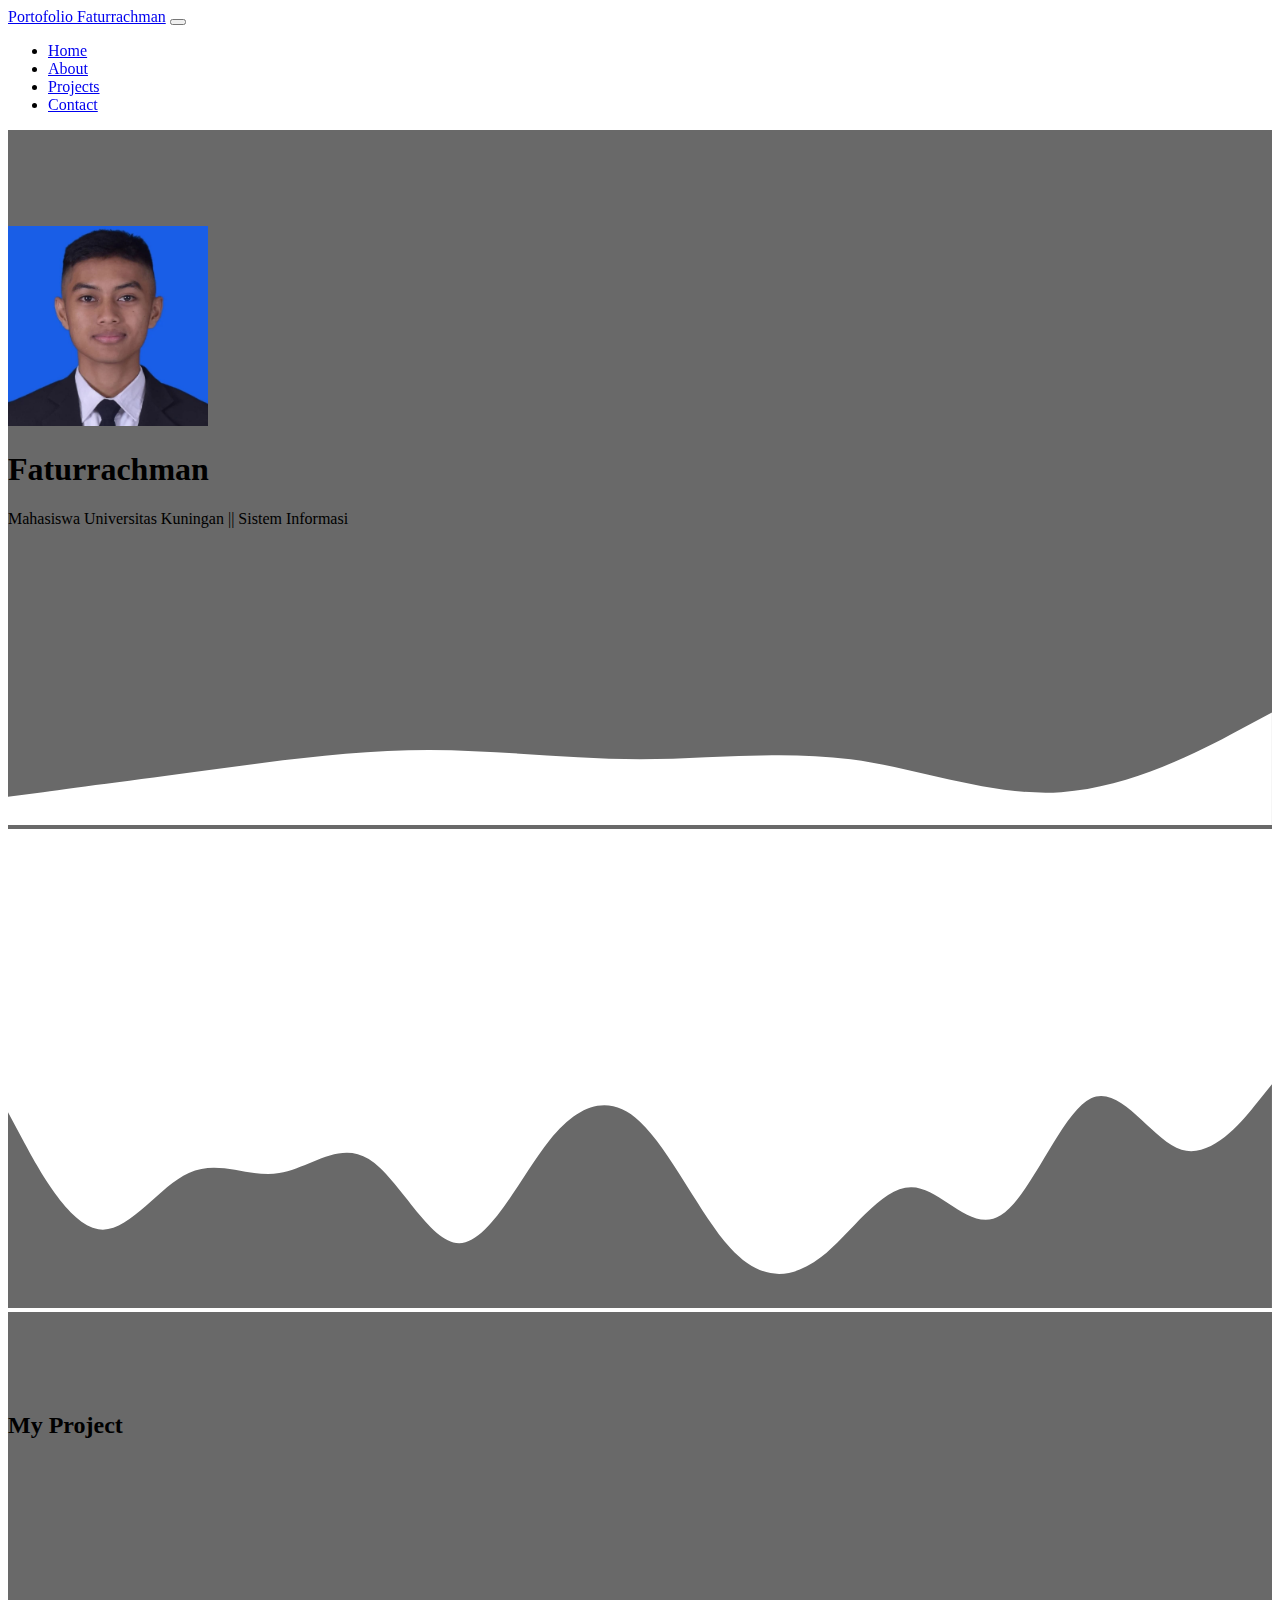
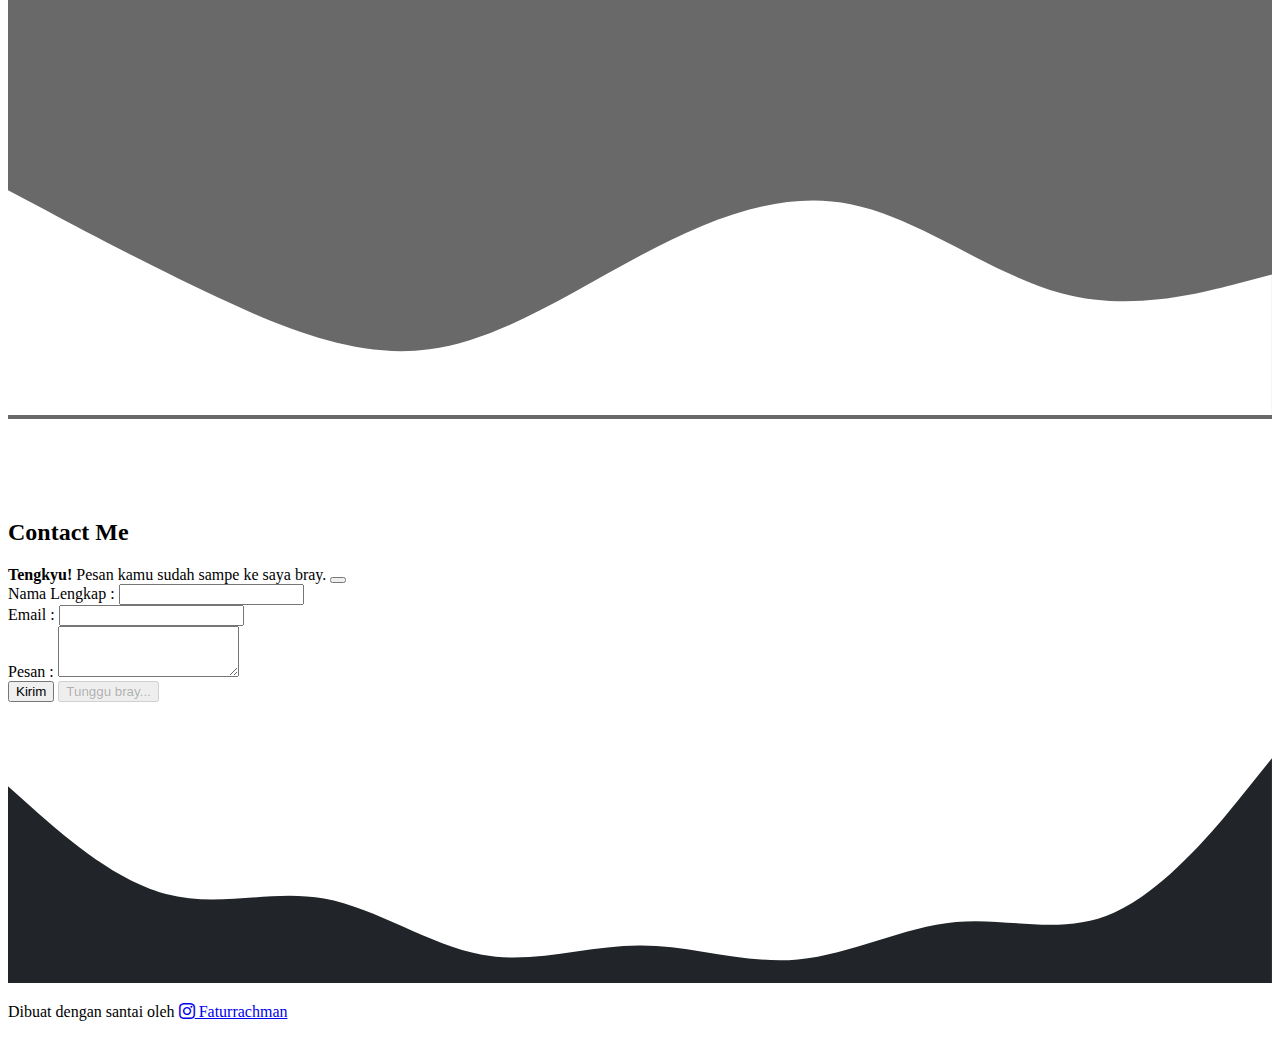
<file: index.html>
<!DOCTYPE html>
<html lang="en">
  <head>
    <meta charset="utf-8" />
    <meta name="viewport" content="width=device-width, initial-scale=1" />
    <title>PORTFOLIO || FATURRACHMAN</title>
    <!-- BOOTSTRAP CSS -->
    <link href="https://cdn.jsdelivr.net/npm/bootstrap@5.2.1/dist/css/bootstrap.min.css" rel="stylesheet" integrity="sha384-iYQeCzEYFbKjA/T2uDLTpkwGzCiq6soy8tYaI1GyVh/UjpbCx/TYkiZhlZB6+fzT" crossorigin="anonymous" />
    <!-- BOOTSTRAP ICON -->
    <link rel="stylesheet" href="https://cdn.jsdelivr.net/npm/bootstrap-icons@1.9.1/font/bootstrap-icons.css" />
    <!-- AOS -->
    <link rel="stylesheet" href="https://unpkg.com/aos@next/dist/aos.css" />
    <!-- CSS -->
    <link rel="stylesheet" type="text/css" href="gaya.css" />
  </head>

  <body id="home">
    <!-- nav bar -->
    <nav class="navbar navbar-expand-lg navbar-dark bg-dark shadow-sm fixed-top" data-aos="fade-down" data-aos-duration="1000">
      <div class="container">
        <a class="navbar-brand" href="#">Portofolio Faturrachman</a>
        <button class="navbar-toggler" type="button" data-bs-toggle="collapse" data-bs-target="#navbarNav" aria-controls="navbarNav" aria-expanded="false" aria-label="Toggle navigation">
          <span class="navbar-toggler-icon"></span>
        </button>
        <div class="collapse navbar-collapse" id="navbarNav">
          <ul class="navbar-nav ms-auto">
            <li class="nav-item">
              <a class="nav-link active" aria-current="page" href="#home">Home</a>
            </li>
            <li class="nav-item">
              <a class="nav-link" href="#about">About</a>
            </li>
            <li class="nav-item">
              <a class="nav-link" href="#project">Projects</a>
            </li>
            <li class="nav-item">
              <a class="nav-link" href="#contact">Contact</a>
            </li>
          </ul>
        </div>
      </div>
    </nav>
    <!-- akhir nav bar -->

    <!-- jumbotron -->
    <section class="jumbotron text-center" data-aos="fade-down" data-aos-duration="2000">
      <img src="img/pp.jpg" alt="Faturrachman" width="200" class="rounded-circle img-thumbnail" />
      <h1 class="display-4">Faturrachman</h1>
      <p class="lead">Mahasiswa Universitas Kuningan || Sistem Informasi</p>
      <svg xmlns="http://www.w3.org/2000/svg" viewBox="0 0 1440 320">
        <path
          fill="#fff"
          fill-opacity="1"
          d="M0,288L40,282.7C80,277,160,267,240,256C320,245,400,235,480,234.7C560,235,640,245,720,245.3C800,245,880,235,960,245.3C1040,256,1120,288,1200,282.7C1280,277,1360,235,1400,213.3L1440,192L1440,320L1400,320C1360,320,1280,320,1200,320C1120,320,1040,320,960,320C880,320,800,320,720,320C640,320,560,320,480,320C400,320,320,320,240,320C160,320,80,320,40,320L0,320Z"
        ></path>
      </svg>
    </section>
    <!-- akhir jumbotron -->

    <!-- ABOUT -->
    <section id="about">
      <div class="container" data-aos="zoom-in" data-aos-duration="1500">
        <div class="row text-center mb-5">
          <div class="col">
            <h2>About Me</h2>
          </div>
        </div>
        <div class="row justify-content-center fs-5 text-center">
          <div class="col-md-5">
            <p>Nama lengkap saya Faturrachman. Saya anak pertama dari dua bersaudara. Kalo temen-temen ingin mengenal saya lebih dalam, boleh follow media sosialnya. Sok dicek aja medsosnya.</p>
          </div>
          <div class="col-md-5">Saya sekarang berkuliah di salah satu universitas swasta di Kuningan. Saya mengambil Prodi Sistem Informasi Fakultas Ilmu Komputer Universitas Kuningan.</div>
        </div>
      </div>
      <svg xmlns="http://www.w3.org/2000/svg" viewBox="0 0 1440 320">
        <path
          fill="#696969"
          fill-opacity="1"
          d="M0,96L17.1,128C34.3,160,69,224,103,229.3C137.1,235,171,181,206,165.3C240,149,274,171,309,165.3C342.9,160,377,128,411,149.3C445.7,171,480,245,514,245.3C548.6,245,583,171,617,128C651.4,85,686,75,720,106.7C754.3,139,789,213,823,250.7C857.1,288,891,288,926,261.3C960,235,994,181,1029,181.3C1062.9,181,1097,235,1131,213.3C1165.7,192,1200,96,1234,80C1268.6,64,1303,128,1337,138.7C1371.4,149,1406,107,1423,85.3L1440,64L1440,320L1422.9,320C1405.7,320,1371,320,1337,320C1302.9,320,1269,320,1234,320C1200,320,1166,320,1131,320C1097.1,320,1063,320,1029,320C994.3,320,960,320,926,320C891.4,320,857,320,823,320C788.6,320,754,320,720,320C685.7,320,651,320,617,320C582.9,320,549,320,514,320C480,320,446,320,411,320C377.1,320,343,320,309,320C274.3,320,240,320,206,320C171.4,320,137,320,103,320C68.6,320,34,320,17,320L0,320Z"
        ></path>
      </svg>
    </section>
    <!-- AKHIR ABOUT -->

    <!-- PROJECT -->
    <section id="project">
      <div class="container">
        <div class="row text-center">
          <div class="col mb-5">
            <h2>My Project</h2>
          </div>
          <div class="row justify-content-center">
            <div class="col-md-4 mb-5" data-aos="flip-right" data-aos-duration="1100">
              <div class="card">
                <img src="img/gng1.jpg" class="card-img-top" alt="..." />
                <div class="card-body">
                  <h5 class="card-title">Foto 1</h5>
                  <p class="card-text">Ini pemandangan di atas Gunung Ciremai</p>
                  <a href="#" class="btn btn-primary">Klik Disini</a>
                </div>
              </div>
            </div>
            <div class="col-md-4 mb-5" data-aos="flip-right" data-aos-duration="1100">
              <div class="card">
                <img src="img/gng.jpg" class="card-img-top" alt="..." />
                <div class="card-body">
                  <h5 class="card-title">Foto 2</h5>
                  <p class="card-text">Ini pemandangan di atas Gunung Ciremai</p>
                  <a href="#" class="btn btn-primary">Klik disini</a>
                </div>
              </div>
            </div>
            <div class="col-md-4 mb-5" data-aos="flip-right" data-aos-duration="1100">
              <div class="card">
                <img src="img/gng2.jpg" class="card-img-top" alt="..." />
                <div class="card-body">
                  <h5 class="card-title">Foto 3</h5>
                  <p class="card-text">Ini pemandangan di atas Gunung Ciremai</p>
                  <a href="#" class="btn btn-primary">Klik disini</a>
                </div>
              </div>
            </div>
            <div class="col-md-4 mb-5" data-aos="flip-right" data-aos-duration="1100">
              <div class="card">
                <img src="img/gng3.jpg" class="card-img-top" alt="..." />
                <div class="card-body">
                  <h5 class="card-title">Foto 4</h5>
                  <p class="card-text">Ini pemandangan di atas Gunung Ciremai</p>
                  <a href="#" class="btn btn-primary">Klik disini</a>
                </div>
              </div>
            </div>
            <div class="col-md-4 mb-5" data-aos="flip-right" data-aos-duration="1100">
              <div class="card">
                <img src="img/gng4.jpg" class="card-img-top" alt="..." />
                <div class="card-body">
                  <h5 class="card-title">Foto 5</h5>
                  <p class="card-text">Ini foto perjalanan kami di jalur pendakian Ciremai via Apuy Argalingga</p>
                  <a href="#" class="btn btn-primary">Klik disini</a>
                </div>
              </div>
            </div>
          </div>
        </div>
      </div>
      <svg xmlns="http://www.w3.org/2000/svg" viewBox="0 0 1440 320">
        <path
          fill="#fff"
          fill-opacity="1"
          d="M0,64L40,85.3C80,107,160,149,240,186.7C320,224,400,256,480,245.3C560,235,640,181,720,138.7C800,96,880,64,960,80C1040,96,1120,160,1200,181.3C1280,203,1360,181,1400,170.7L1440,160L1440,320L1400,320C1360,320,1280,320,1200,320C1120,320,1040,320,960,320C880,320,800,320,720,320C640,320,560,320,480,320C400,320,320,320,240,320C160,320,80,320,40,320L0,320Z"
        ></path>
      </svg>
    </section>
    <!-- AKHIR PROJECT -->

    <!-- CONTACT -->
    <section id="contact">
      <div class="container mb-5">
        <div class="row">
          <div class="col text-center mb-5">
            <h2>Contact Me</h2>
          </div>
          <div class="row justify-content-center">
            <div class="col-md-7">
              <form name="submit-form">
                <div class="alert alert-success alert-dismissible fade show d-none my-alert" role="alert">
                  <strong>Tengkyu!</strong> Pesan kamu sudah sampe ke saya bray.
                  <button type="button" class="btn-close" data-bs-dismiss="alert" aria-label="Close"></button>
                </div>
                <div class="mb-3">
                  <label for="nama" class="form-label">Nama Lengkap :</label>
                  <input type="text" class="form-control" id="name" aria-describedby="name" name="nama" required />
                </div>
                <div class="mb-3">
                  <label for="exampleInputEmail1" class="form-label">Email :</label>
                  <input type="email" class="form-control" id="exampleInputEmail1" aria-describedby="emailHelp" name="email" required />
                </div>
                <div class="mb-3">
                  <label for="pesan" class="form-label">Pesan :</label>
                  <textarea class="form-control" id="pesan" rows="3" name="pesan" required></textarea>
                </div>

                <button type="submit" class="btn btn-primary btn-kirim">Kirim</button>

                <button class="btn btn-primary btn-loading d-none" type="button" disabled>
                  <span class="spinner-border spinner-border-sm" role="status" aria-hidden="true"></span>
                  Tunggu bray...
                </button>
              </form>
            </div>
          </div>
        </div>
      </div>
      <svg xmlns="http://www.w3.org/2000/svg" viewBox="0 0 1440 320">
        <path
          fill="#212529"
          fill-opacity="1"
          d="M0,96L30,122.7C60,149,120,203,180,218.7C240,235,300,213,360,224C420,235,480,277,540,288C600,299,660,277,720,277.3C780,277,840,299,900,293.3C960,288,1020,256,1080,250.7C1140,245,1200,267,1260,240C1320,213,1380,139,1410,101.3L1440,64L1440,320L1410,320C1380,320,1320,320,1260,320C1200,320,1140,320,1080,320C1020,320,960,320,900,320C840,320,780,320,720,320C660,320,600,320,540,320C480,320,420,320,360,320C300,320,240,320,180,320C120,320,60,320,30,320L0,320Z"
        ></path>
      </svg>
    </section>
    <!-- AKHIR CONTACT -->

    <!-- FOOTER -->
    <footer class="bg-dark text-white text-center pb-5">
      <p>
        Dibuat dengan santai oleh <a href="https://www.instagram.com/panggil_turr/" class="text-white fw-bold"> <i class="bi bi-instagram"></i> Faturrachman</a>
      </p>
    </footer>
    <!-- AKHIR FOOTER -->

    <script src="https://cdn.jsdelivr.net/npm/bootstrap@5.2.1/dist/js/bootstrap.bundle.min.js" integrity="sha384-u1OknCvxWvY5kfmNBILK2hRnQC3Pr17a+RTT6rIHI7NnikvbZlHgTPOOmMi466C8" crossorigin="anonymous"></script>

    <script src="https://unpkg.com/aos@next/dist/aos.js"></script>
    <script>
      AOS.init();
    </script>

    <script>
      const scriptURL = "https://script.google.com/macros/s/AKfycbx4xa2we-USZ7Q9oYh9luHmGqCgG7PxK_ySvs4lDeKWY3dKj0gggpSmTGu4ZG-f9DD7/exec";
      const form = document.forms["submit-form"];
      const btnKirim = document.querySelector(".btn-kirim");
      const btnLoading = document.querySelector(".btn-loading");
      const myAlert = document.querySelector(".my-alert");

      form.addEventListener("submit", (e) => {
        e.preventDefault();
        // ketika tombol submit di klik
        // tampilkan tombol loading, hilangkan tombol kirim
        btnLoading.classList.toggle("d-none");
        btnKirim.classList.toggle("d-none");
        fetch(scriptURL, { method: "POST", body: new FormData(form) })
          .then((response) => {
            // tampilkan kirim, hilangkan loading
            btnLoading.classList.toggle("d-none");
            btnKirim.classList.toggle("d-none");
            // tampilkan alert
            myAlert.classList.toggle("d-none");
            // resert form
            form.reset();
            console.log("Success!", response);
          })
          .catch((error) => console.error("Error!", error.message));
      });
    </script>
  </body>
</html>
</file>
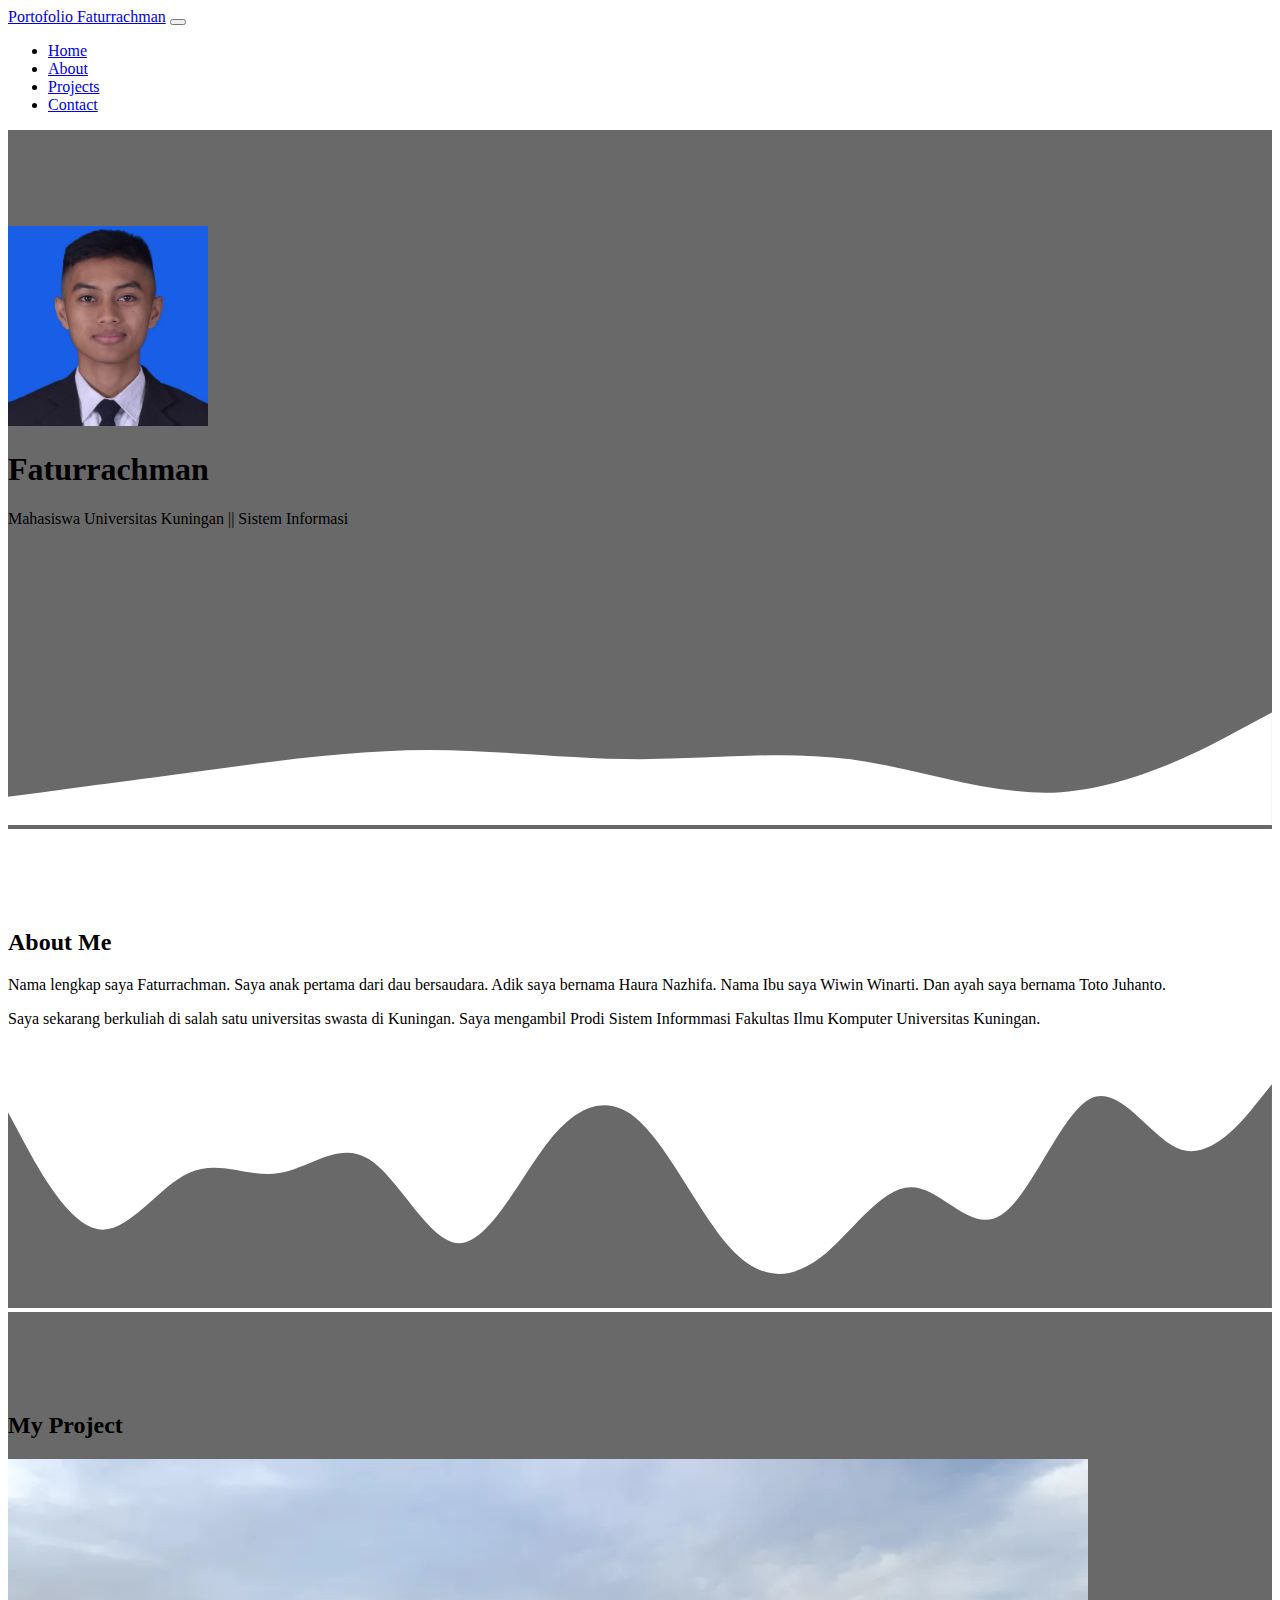
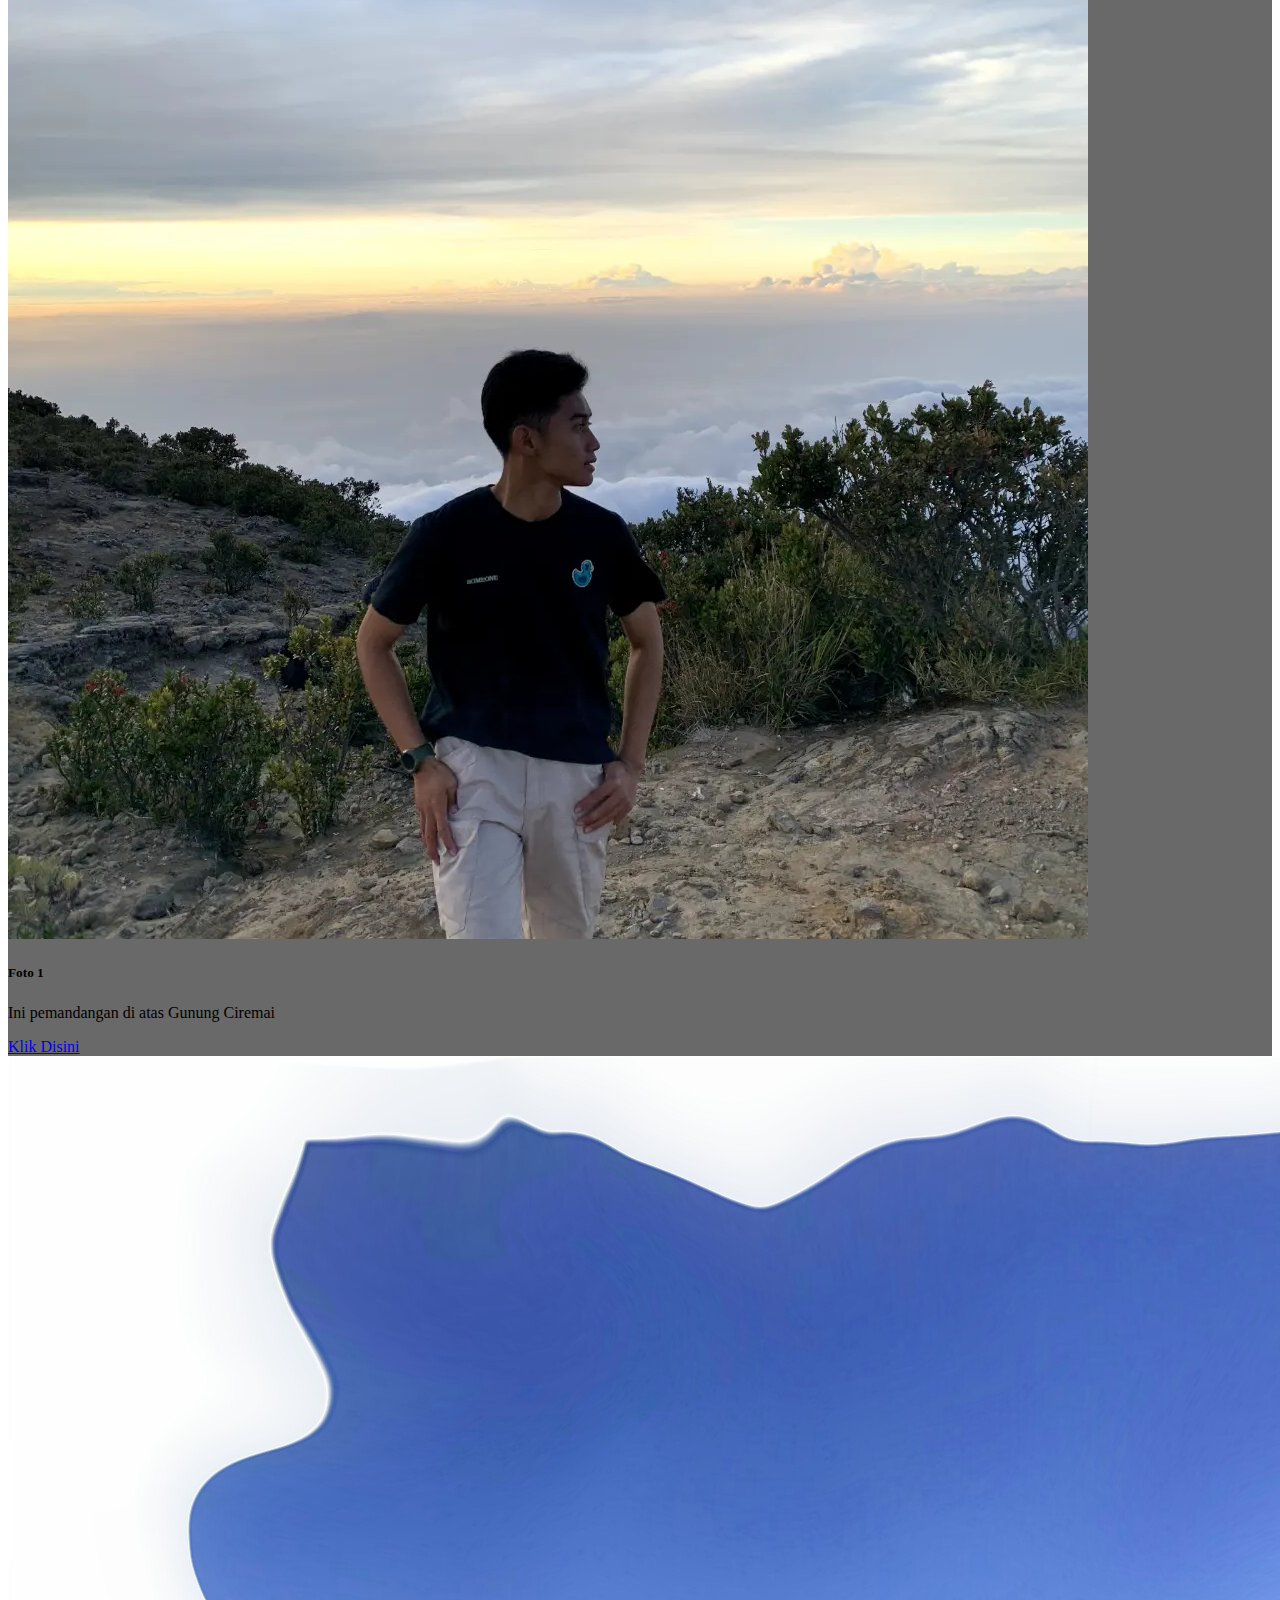
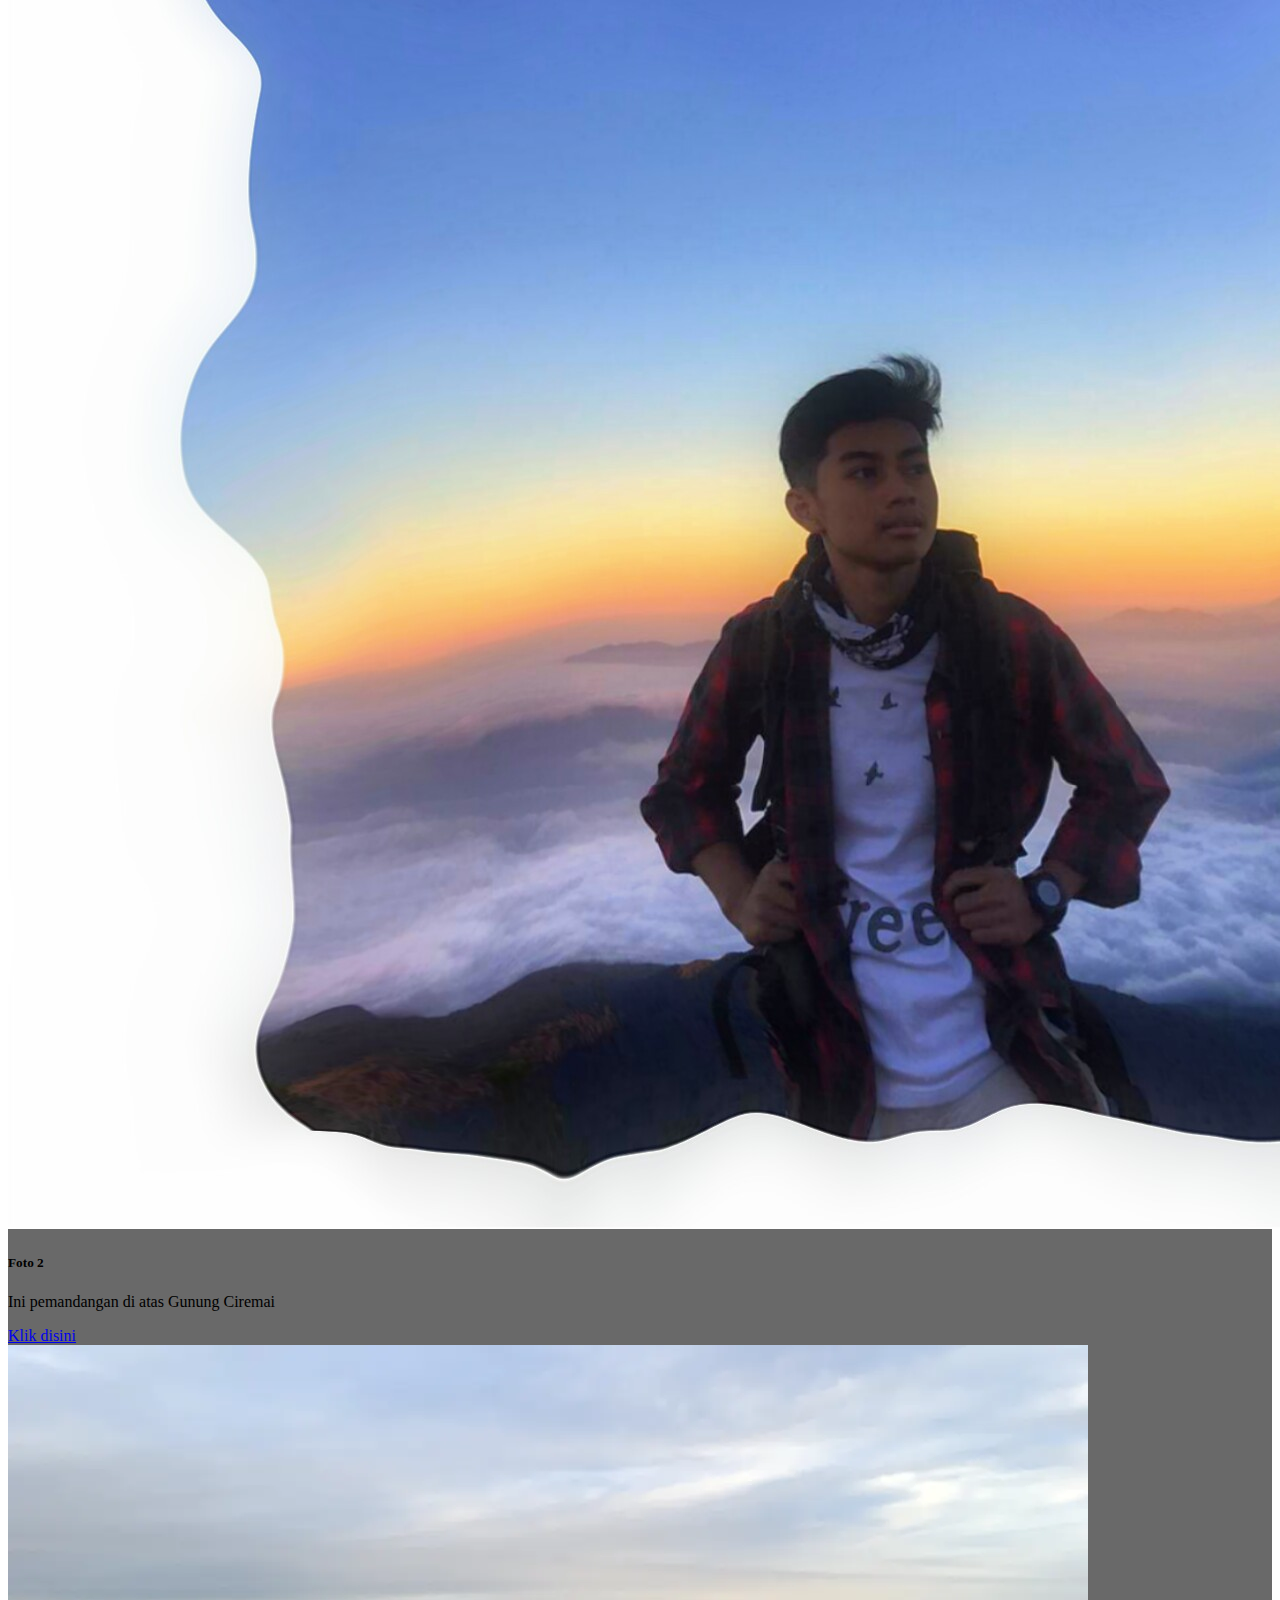
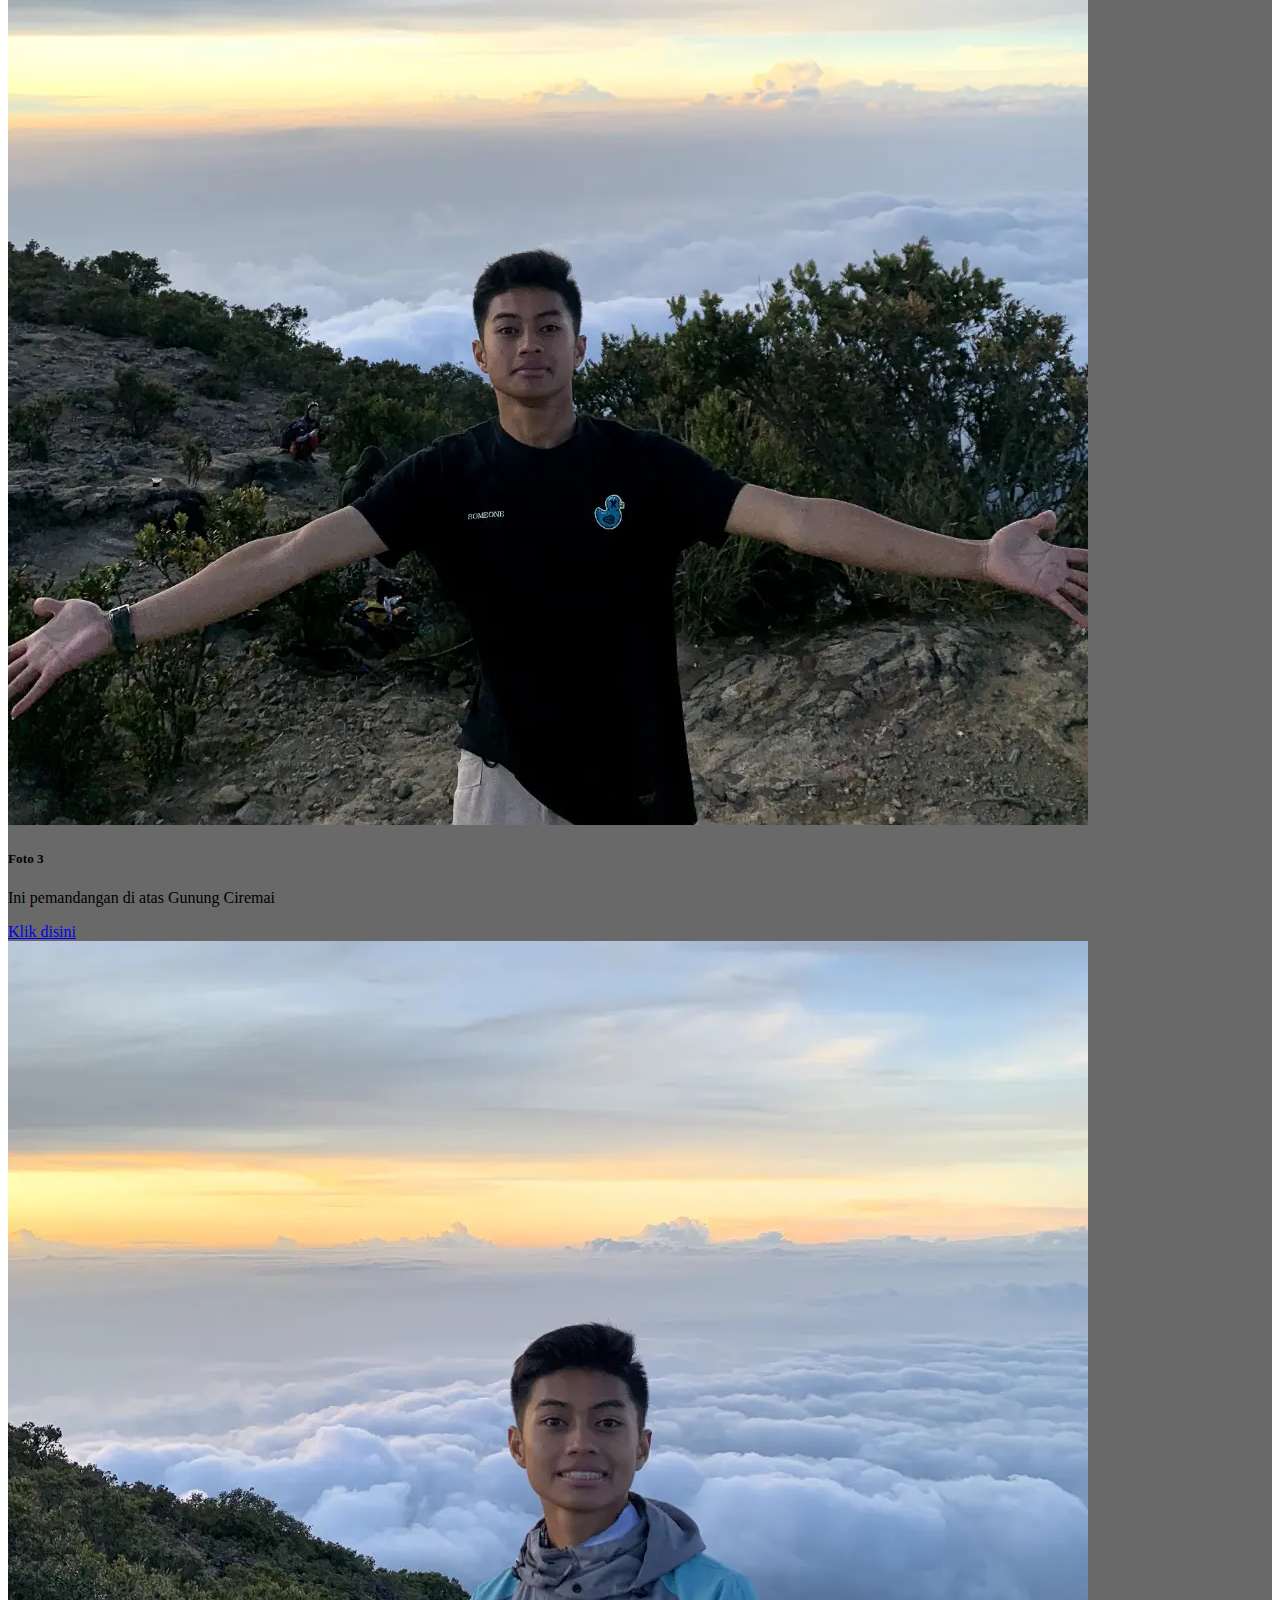
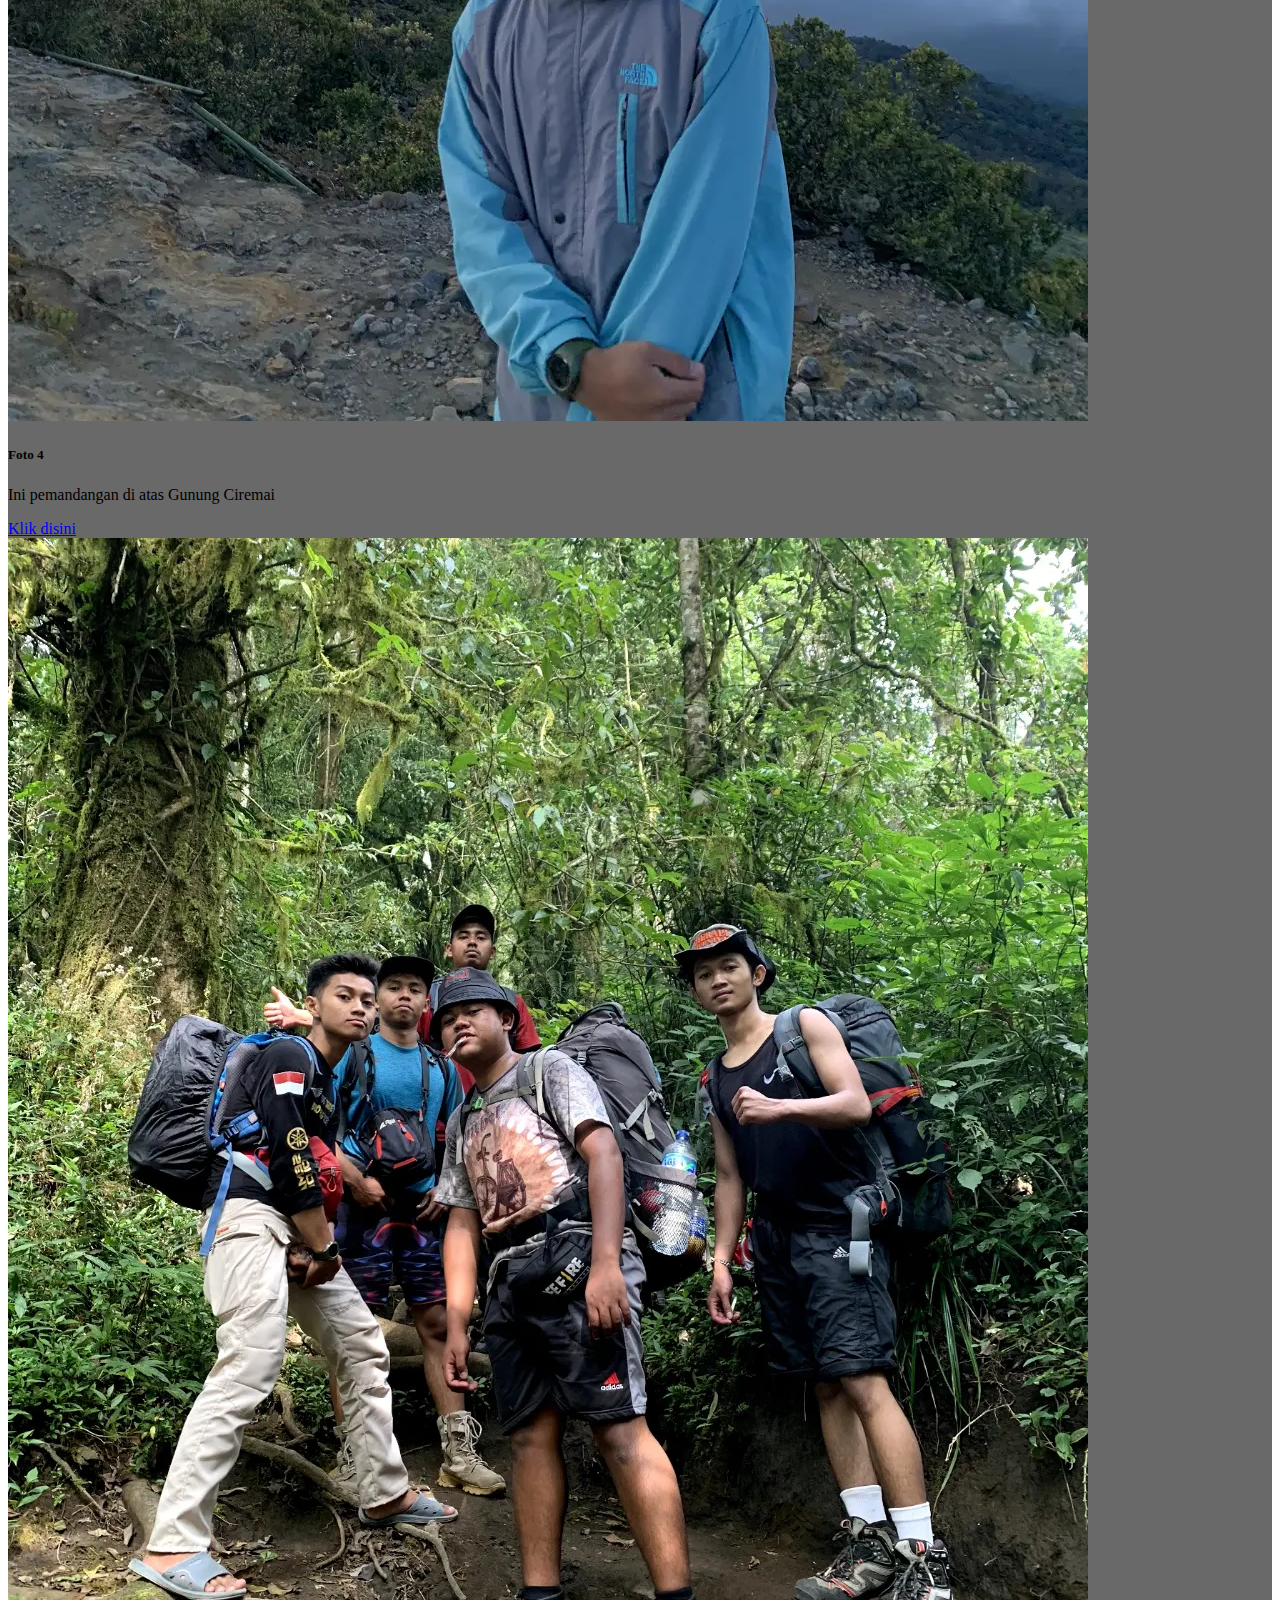
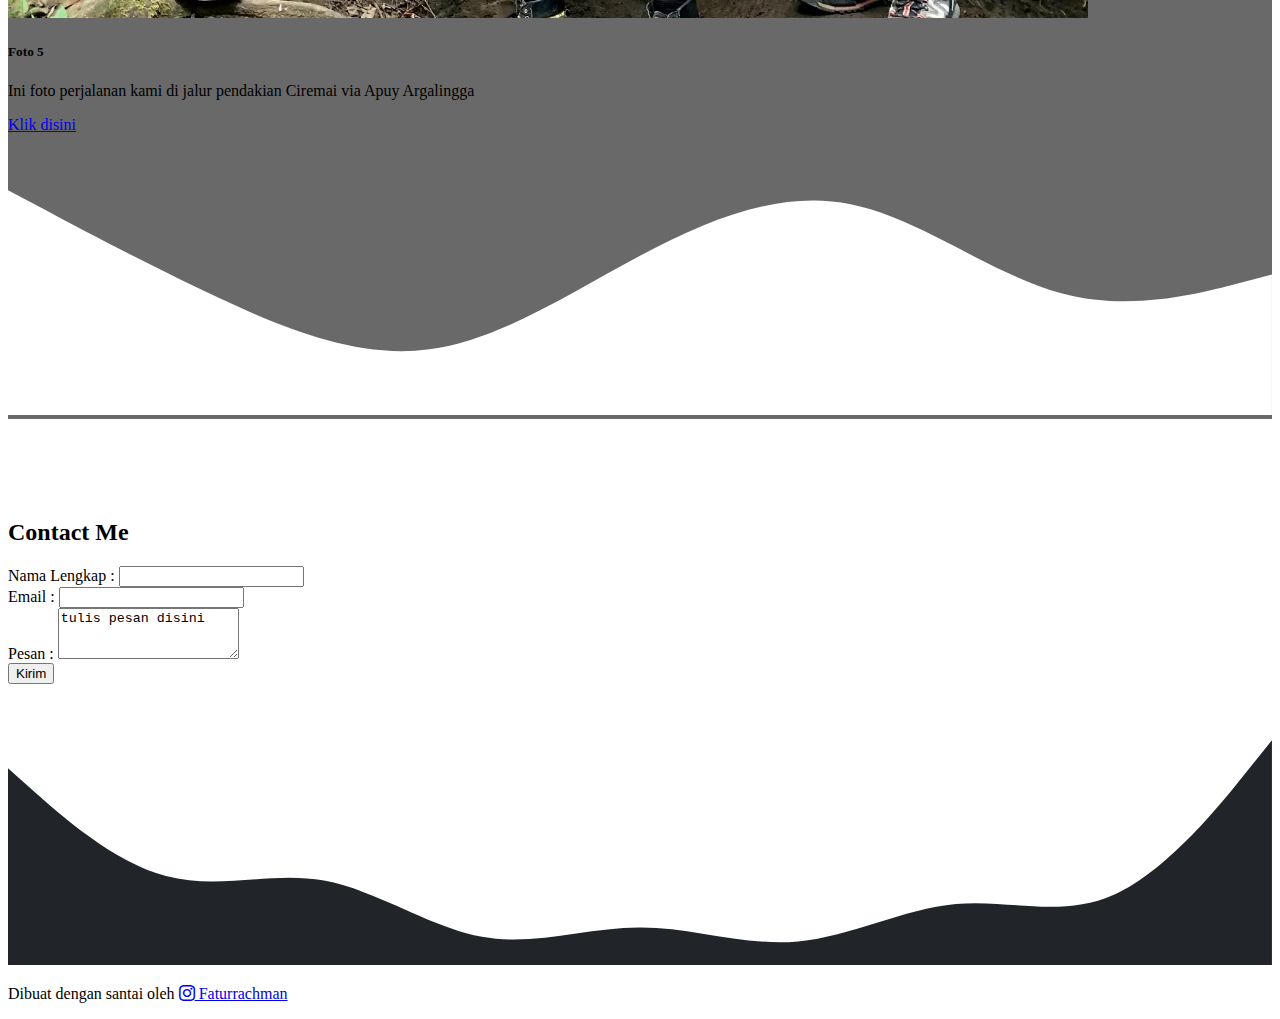
<file: hal.html>
<!DOCTYPE html>
<html lang="en">
  <head>
    <meta charset="utf-8" />
    <meta name="viewport" content="width=device-width, initial-scale=1" />
    <title>PORTFOLIO || FATURRACHMAN</title>
    <!-- BOOTSTRAP CSS -->
    <link href="https://cdn.jsdelivr.net/npm/bootstrap@5.2.1/dist/css/bootstrap.min.css" rel="stylesheet" integrity="sha384-iYQeCzEYFbKjA/T2uDLTpkwGzCiq6soy8tYaI1GyVh/UjpbCx/TYkiZhlZB6+fzT" crossorigin="anonymous" />
    <!-- BOOTSTRAP ICON -->
    <link rel="stylesheet" href="https://cdn.jsdelivr.net/npm/bootstrap-icons@1.9.1/font/bootstrap-icons.css" />
    <!-- CSS -->
    <link rel="stylesheet" type="text/css" href="gaya.css" />
  </head>

  <body id="home">
    <!-- nav bar -->
    <nav class="navbar navbar-expand-lg navbar-dark bg-dark shadow-sm fixed-top">
      <div class="container">
        <a class="navbar-brand" href="#">Portofolio Faturrachman</a>
        <button class="navbar-toggler" type="button" data-bs-toggle="collapse" data-bs-target="#navbarNav" aria-controls="navbarNav" aria-expanded="false" aria-label="Toggle navigation">
          <span class="navbar-toggler-icon"></span>
        </button>
        <div class="collapse navbar-collapse" id="navbarNav">
          <ul class="navbar-nav ms-auto">
            <li class="nav-item">
              <a class="nav-link active" aria-current="page" href="#home">Home</a>
            </li>
            <li class="nav-item">
              <a class="nav-link" href="#about">About</a>
            </li>
            <li class="nav-item">
              <a class="nav-link" href="#project">Projects</a>
            </li>
            <li class="nav-item">
              <a class="nav-link" href="#contact">Contact</a>
            </li>
          </ul>
        </div>
      </div>
    </nav>
    <!-- akhir nav bar -->

    <!-- jumbotron -->
    <section class="jumbotron text-center">
      <img src="img/pp.jpg" alt="Faturrachman" width="200" class="rounded-circle img-thumbnail" />
      <h1 class="display-4">Faturrachman</h1>
      <p class="lead">Mahasiswa Universitas Kuningan || Sistem Informasi</p>
      <svg xmlns="http://www.w3.org/2000/svg" viewBox="0 0 1440 320">
        <path
          fill="#fff"
          fill-opacity="1"
          d="M0,288L40,282.7C80,277,160,267,240,256C320,245,400,235,480,234.7C560,235,640,245,720,245.3C800,245,880,235,960,245.3C1040,256,1120,288,1200,282.7C1280,277,1360,235,1400,213.3L1440,192L1440,320L1400,320C1360,320,1280,320,1200,320C1120,320,1040,320,960,320C880,320,800,320,720,320C640,320,560,320,480,320C400,320,320,320,240,320C160,320,80,320,40,320L0,320Z"
        ></path>
      </svg>
    </section>
    <!-- akhir jumbotron -->

    <!-- ABOUT -->
    <section id="about">
      <div class="container">
        <div class="row text-center mb-5">
          <div class="col">
            <h2>About Me</h2>
          </div>
        </div>
        <div class="row justify-content-center fs-5 text-center">
          <div class="col-md-5">
            <p>Nama lengkap saya Faturrachman. Saya anak pertama dari dau bersaudara. Adik saya bernama Haura Nazhifa. Nama Ibu saya Wiwin Winarti. Dan ayah saya bernama Toto Juhanto.</p>
          </div>
          <div class="col-md-5">Saya sekarang berkuliah di salah satu universitas swasta di Kuningan. Saya mengambil Prodi Sistem Informmasi Fakultas Ilmu Komputer Universitas Kuningan.</div>
        </div>
      </div>
      <svg xmlns="http://www.w3.org/2000/svg" viewBox="0 0 1440 320">
        <path
          fill="#696969"
          fill-opacity="1"
          d="M0,96L17.1,128C34.3,160,69,224,103,229.3C137.1,235,171,181,206,165.3C240,149,274,171,309,165.3C342.9,160,377,128,411,149.3C445.7,171,480,245,514,245.3C548.6,245,583,171,617,128C651.4,85,686,75,720,106.7C754.3,139,789,213,823,250.7C857.1,288,891,288,926,261.3C960,235,994,181,1029,181.3C1062.9,181,1097,235,1131,213.3C1165.7,192,1200,96,1234,80C1268.6,64,1303,128,1337,138.7C1371.4,149,1406,107,1423,85.3L1440,64L1440,320L1422.9,320C1405.7,320,1371,320,1337,320C1302.9,320,1269,320,1234,320C1200,320,1166,320,1131,320C1097.1,320,1063,320,1029,320C994.3,320,960,320,926,320C891.4,320,857,320,823,320C788.6,320,754,320,720,320C685.7,320,651,320,617,320C582.9,320,549,320,514,320C480,320,446,320,411,320C377.1,320,343,320,309,320C274.3,320,240,320,206,320C171.4,320,137,320,103,320C68.6,320,34,320,17,320L0,320Z"
        ></path>
      </svg>
    </section>
    <!-- AKHIR ABOUT -->

    <!-- PROJECT -->
    <section id="project">
      <div class="container">
        <div class="row text-center">
          <div class="col mb-5">
            <h2>My Project</h2>
          </div>
          <div class="row justify-content-center">
            <div class="col-md-4 mb-5">
              <div class="card">
                <img src="img/gng1.jpg" class="card-img-top" alt="..." />
                <div class="card-body">
                  <h5 class="card-title">Foto 1</h5>
                  <p class="card-text">Ini pemandangan di atas Gunung Ciremai</p>
                  <a href="#" class="btn btn-primary">Klik Disini</a>
                </div>
              </div>
            </div>
            <div class="col-md-4 mb-5">
              <div class="card">
                <img src="img/gng.jpg" class="card-img-top" alt="..." />
                <div class="card-body">
                  <h5 class="card-title">Foto 2</h5>
                  <p class="card-text">Ini pemandangan di atas Gunung Ciremai</p>
                  <a href="#" class="btn btn-primary">Klik disini</a>
                </div>
              </div>
            </div>
            <div class="col-md-4 mb-5">
              <div class="card">
                <img src="img/gng2.jpg" class="card-img-top" alt="..." />
                <div class="card-body">
                  <h5 class="card-title">Foto 3</h5>
                  <p class="card-text">Ini pemandangan di atas Gunung Ciremai</p>
                  <a href="#" class="btn btn-primary">Klik disini</a>
                </div>
              </div>
            </div>
            <div class="col-md-4 mb-5">
              <div class="card">
                <img src="img/gng3.jpg" class="card-img-top" alt="..." />
                <div class="card-body">
                  <h5 class="card-title">Foto 4</h5>
                  <p class="card-text">Ini pemandangan di atas Gunung Ciremai</p>
                  <a href="#" class="btn btn-primary">Klik disini</a>
                </div>
              </div>
            </div>
            <div class="col-md-4 mb-5">
              <div class="card">
                <img src="img/gng4.jpg" class="card-img-top" alt="..." />
                <div class="card-body">
                  <h5 class="card-title">Foto 5</h5>
                  <p class="card-text">Ini foto perjalanan kami di jalur pendakian Ciremai via Apuy Argalingga</p>
                  <a href="#" class="btn btn-primary">Klik disini</a>
                </div>
              </div>
            </div>
          </div>
        </div>
      </div>
      <svg xmlns="http://www.w3.org/2000/svg" viewBox="0 0 1440 320">
        <path
          fill="#fff"
          fill-opacity="1"
          d="M0,64L40,85.3C80,107,160,149,240,186.7C320,224,400,256,480,245.3C560,235,640,181,720,138.7C800,96,880,64,960,80C1040,96,1120,160,1200,181.3C1280,203,1360,181,1400,170.7L1440,160L1440,320L1400,320C1360,320,1280,320,1200,320C1120,320,1040,320,960,320C880,320,800,320,720,320C640,320,560,320,480,320C400,320,320,320,240,320C160,320,80,320,40,320L0,320Z"
        ></path>
      </svg>
    </section>
    <!-- AKHIR PROJECT -->

    <!-- CONTACT -->
    <section id="contact">
      <div class="container mb-5">
        <div class="row">
          <div class="col text-center mb-5">
            <h2>Contact Me</h2>
          </div>
          <div class="row justify-content-center">
            <div class="col-md-7">
              <form>
                <div class="mb-3">
                  <label for="nama" class="form-label">Nama Lengkap :</label>
                  <input type="text" class="form-control" id="name" aria-describedby="name" />
                </div>
                <div class="mb-3">
                  <label for="exampleInputEmail1" class="form-label">Email :</label>
                  <input type="email" class="form-control" id="exampleInputEmail1" aria-describedby="emailHelp" />
                </div>
                <div class="mb-3">
                  <label for="pesan" class="form-label">Pesan :</label>
                  <textarea class="form-control" id="pesan" rows="3">tulis pesan disini</textarea>
                </div>

                <button type="submit" class="btn btn-primary">Kirim</button>
              </form>
            </div>
          </div>
        </div>
      </div>
      <svg xmlns="http://www.w3.org/2000/svg" viewBox="0 0 1440 320">
        <path
          fill="#212529"
          fill-opacity="1"
          d="M0,96L30,122.7C60,149,120,203,180,218.7C240,235,300,213,360,224C420,235,480,277,540,288C600,299,660,277,720,277.3C780,277,840,299,900,293.3C960,288,1020,256,1080,250.7C1140,245,1200,267,1260,240C1320,213,1380,139,1410,101.3L1440,64L1440,320L1410,320C1380,320,1320,320,1260,320C1200,320,1140,320,1080,320C1020,320,960,320,900,320C840,320,780,320,720,320C660,320,600,320,540,320C480,320,420,320,360,320C300,320,240,320,180,320C120,320,60,320,30,320L0,320Z"
        ></path>
      </svg>
    </section>
    <!-- AKHIR CONTACT -->

    <!-- FOOTER -->
    <footer class="bg-dark text-white text-center pb-5">
      <p>
        Dibuat dengan santai oleh <a href="https://www.instagram.com/panggil_turr/" class="text-white fw-bold"> <i class="bi bi-instagram"></i> Faturrachman</a>
      </p>
    </footer>
    <!-- AKHIR FOOTER -->

    <script src="https://cdn.jsdelivr.net/npm/bootstrap@5.2.1/dist/js/bootstrap.bundle.min.js" integrity="sha384-u1OknCvxWvY5kfmNBILK2hRnQC3Pr17a+RTT6rIHI7NnikvbZlHgTPOOmMi466C8" crossorigin="anonymous"></script>
  </body>
</html>
</file>
<file: gaya.css>
.jumbotron {
  padding-top: 6rem;
  background-color: #696969;
}

#project {
  background-color: #696969;
}
section {
  padding-top: 5rem;
}
</file>
